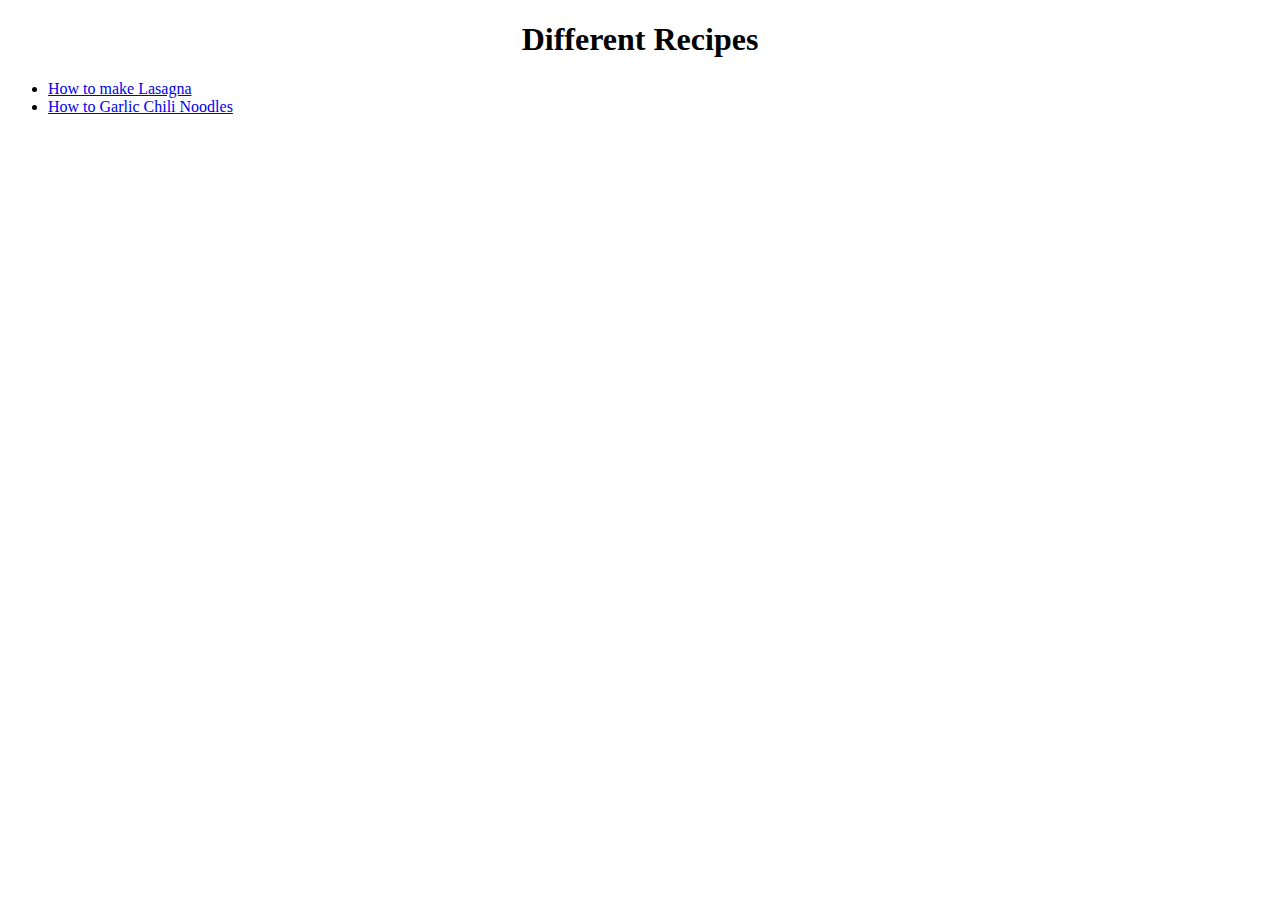
<file: index.html>
<!DOCTYPE html>
<html lang="en">
<head>
    <meta charset="UTF-8">
    <meta name="viewport" content="width=device-width, initial-scale=1.0">
    <title>Recipes</title>
    <link rel="stylesheet" href="./styles/index.css">
</head>
<body>
    <h1>Different Recipes</h1>
    <ul>
        <li><a href="recipes/lasagna.html">How to make Lasagna</a></li>
        <li><a href="recipes/noodles.html">How to Garlic Chili Noodles</a></li>
    </ul>
</body>
</html>
</file>
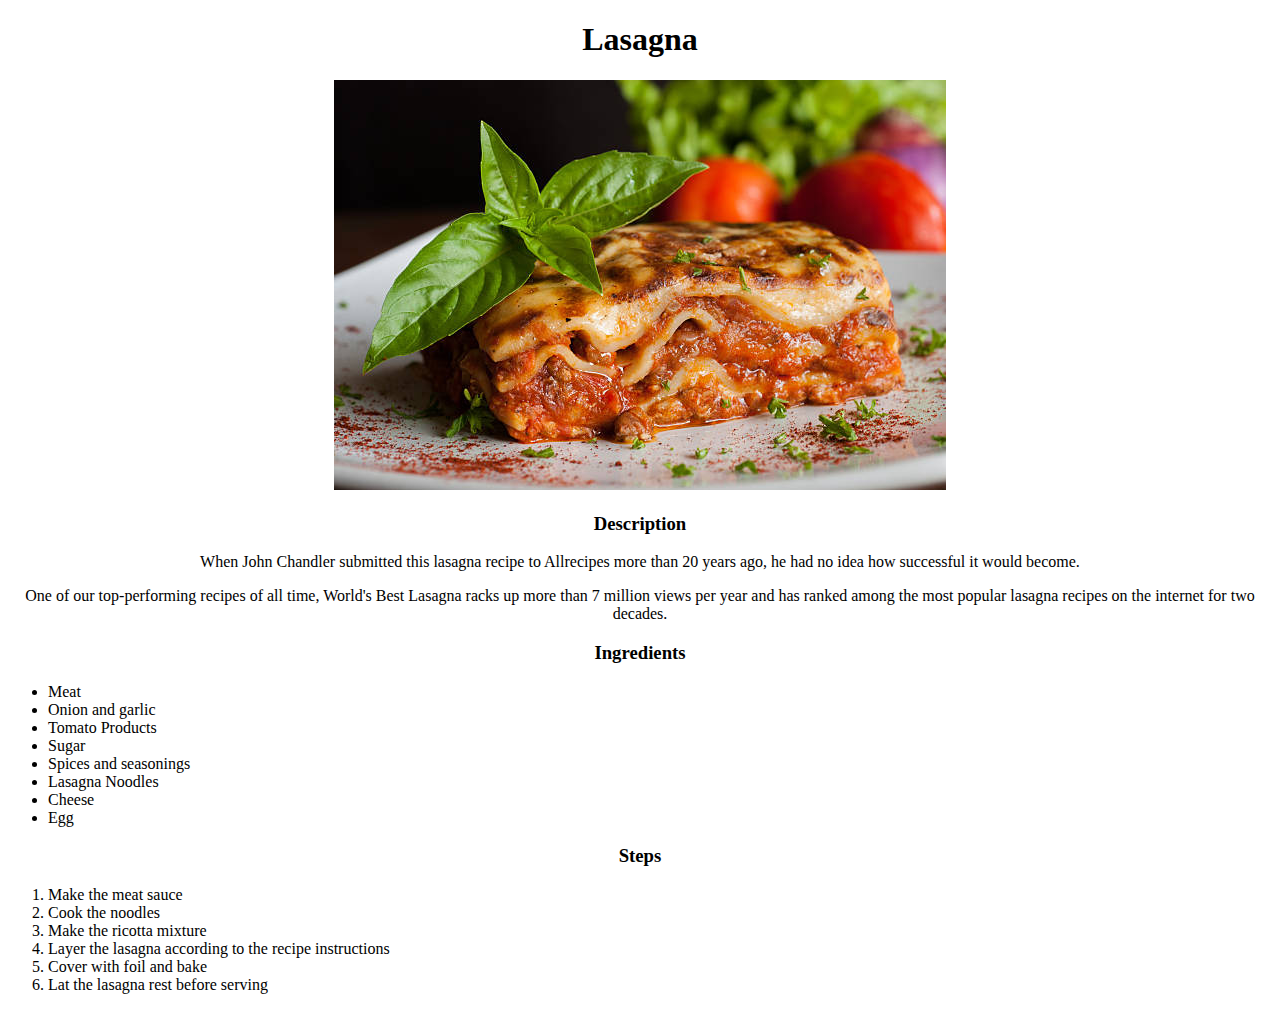
<file: recipes/lasagna.html>
<!DOCTYPE html>
<html lang="en">
<head>
    <meta charset="UTF-8">
    <meta name="viewport" content="width=device-width, initial-scale=1.0">
    <title>How to make lasagna</title>
    <link rel="stylesheet" href="../styles/lasagna.css">
</head>
<body>
    <h1>Lasagna</h1>
    <img src="../images/lasagna.jpg" alt="A photo of lasagna">
    <h3>Description</h3>
    <p>
        When John Chandler submitted this lasagna recipe to 
        Allrecipes more than 20 years ago,
        he had no idea how successful it would become.
    </p>
    <p>
        One of our top-performing recipes of all time, World's Best 
        Lasagna racks up more than 7 million views per year and has
        ranked among the most popular lasagna recipes on the internet for two decades.
    </p>
    <h3>Ingredients</h3>
    <ul>
        <li>Meat</li>
        <li>Onion and garlic</li>
        <li>Tomato Products</li>
        <li>Sugar</li>
        <li>Spices and seasonings</li>
        <li>Lasagna Noodles</li>
        <li>Cheese</li>
        <li>Egg</li>
    </ul>
    <h3>Steps</h3>
    <ol>
        <li>Make the meat sauce</li>
        <li>Cook the noodles</li>
        <li>Make the ricotta mixture</li>
        <li>Layer the lasagna according to the recipe instructions</li>
        <li>Cover with foil and bake</li>
        <li>Lat the lasagna rest before serving</li>
    </ol>
</body>
</html>
</file>
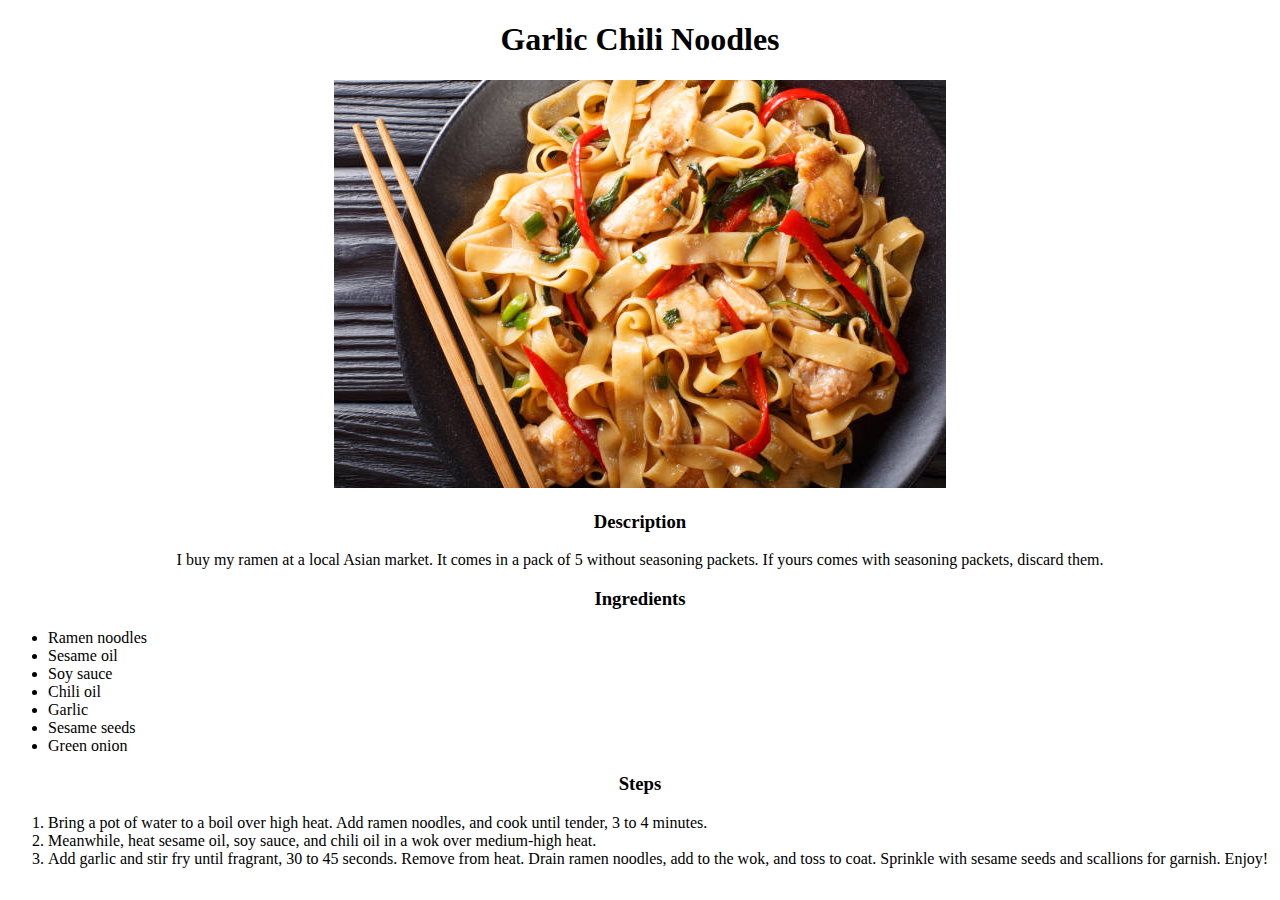
<file: recipes/noodles.html>
<!DOCTYPE html>
<html lang="en">
<head>
    <meta charset="UTF-8">
    <meta name="viewport" content="width=device-width, initial-scale=1.0">
    <title>How to make noodles</title>
    <link rel="stylesheet" href="../styles/noodles.css">
</head>
<body>
    <h1>Garlic Chili Noodles</h1>
    <img src="../images/garlic_chili_noodles.jpg" alt="A photo of Noodles">
    <h3>Description</h3>
    <p>
        I buy my ramen at a local Asian market. It comes in a pack of 5 without seasoning packets. If yours comes with seasoning packets, discard them.
    </p>
    <h3>Ingredients</h3>
    <ul>
        <li>Ramen noodles</li>
        <li>Sesame oil</li>
        <li>Soy sauce</li>
        <li>Chili oil</li>
        <li>Garlic</li>
        <li>Sesame seeds</li>
        <li>Green onion</li>
    </ul>
    <h3>Steps</h3>
    <ol>
        <li>
            Bring a pot of water to a boil over high heat. Add ramen noodles, and cook until tender, 3 to 4 minutes.
        </li>
        <li>
            Meanwhile, heat sesame oil, soy sauce, and chili oil in a wok over medium-high heat.
        </li>
        <li>
            Add garlic and stir fry until fragrant, 30 to 45 seconds. Remove from heat. Drain ramen noodles, add to the wok, and toss to coat. Sprinkle with sesame seeds and scallions for garnish. Enjoy!
        </li>
    </ol>
</body>
</html>
</file>
<file: styles/index.css>
*{
    text-align: center;
}


li{
    text-align: left;
}
</file>
<file: styles/lasagna.css>
li{
    text-align: left;
}

*{
    text-align: center;
}
</file>
<file: styles/noodles.css>
li{
    text-align: left;
}

*{
    text-align: center;
}
</file>
